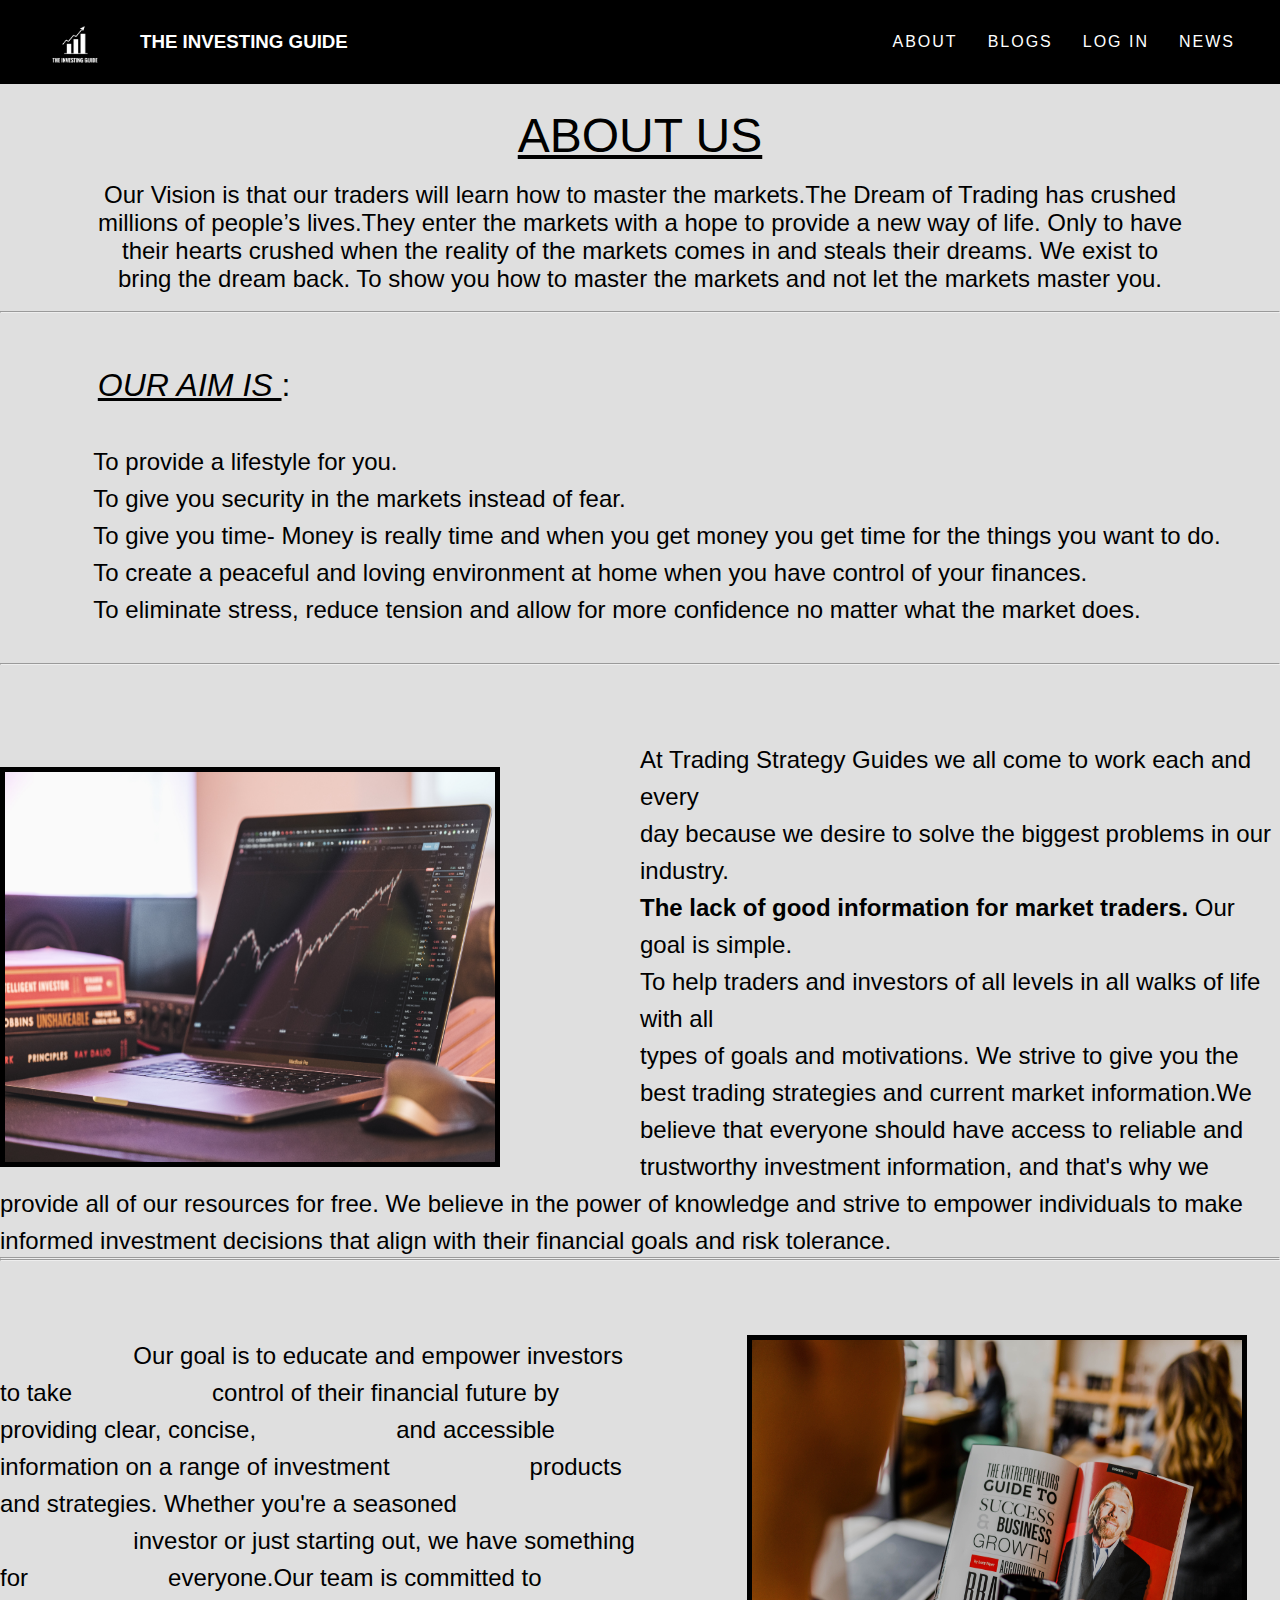
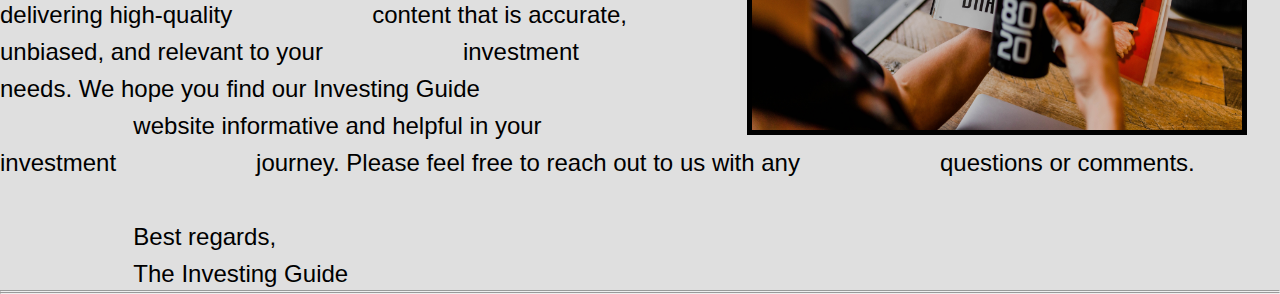
<file: projects/mini project/about us.html>
<!DOCTYPE html>
<html lang="en">
<head>
  <meta charset="UTF-8">
  <meta http-equiv="X-UA-Compatible" content="IE=Edge">
  <meta name="viewport" content="width=device-width, initial-scale=1">

  <title>The Trading Guide</title>
  
  <link rel="stylesheet" href="style.css">
</head>

<body bgcolor="#DFDFDF">
	 <header>
	 	 <div class="nav-left">
        <a href="index.html" class="logo"><img src="images/logq.jpg"></a>
         <p><h3 align="left"><font color="white" face="Bahnschrift"> THE INVESTING GUIDE</font></h3></p></div>
        <ul>
            <li class="active"><a href="about us.html">ABOUT</a></li>
            <li><a href="https://zerodha.com/varsity/module/introduction-to-stock-markets/">BLOGS</a></li>
            <li><a href="login.html">LOG IN</a></li>
            <li><a href="https://timesofindia.indiatimes.com/topic/finance">NEWS</a></li>
        </ul>
    </header>

	

<br><br><br<br><br><br<br><br><br<br><br><br><font face="Bahnschrift" size="10" color="black"><u><center>ABOUT US</u></font><br><br>
<font face="Bahnschrift" size="5" color="black">Our Vision is that our traders will learn how to master the markets.The Dream of Trading has crushed <br>millions of people’s lives.They enter the markets with a hope to provide a new way of life. Only to have<br> their  hearts crushed when  the reality of the markets comes in and steals their  dreams.  We exist to<br> bring the dream back. To show you how to master the markets and not let the markets master you.</font></center><br><hr>
<br><br><br><font face="Bahnschrift" size="6" color="black"> &nbsp; &nbsp; &nbsp; &nbsp; &nbsp; &nbsp;<u><i>OUR AIM IS </i></u>:
	<br><br><font face="Bahnschrift" size="5" color="black">&nbsp;&nbsp;&nbsp;&nbsp;&nbsp;&nbsp; &nbsp; &nbsp; &nbsp; &nbsp;To provide a lifestyle for you.<br>
	&nbsp;&nbsp;&nbsp;&nbsp;&nbsp;&nbsp; &nbsp; &nbsp; &nbsp; &nbsp;To give you security in the markets instead of fear.<br>
	&nbsp;&nbsp;&nbsp;&nbsp;&nbsp;&nbsp; &nbsp; &nbsp; &nbsp; &nbsp;To give you time- Money is really time and when you get money you get time for the things you want to do.<br>
	&nbsp;&nbsp;&nbsp;&nbsp;&nbsp;&nbsp; &nbsp; &nbsp; &nbsp; &nbsp;To create a peaceful and loving environment at home when you have control of your finances.<br>
	&nbsp;&nbsp;&nbsp;&nbsp;&nbsp;&nbsp; &nbsp; &nbsp; &nbsp; &nbsp;To eliminate stress, reduce tension and allow for more confidence no matter what the market does.<br><br><hr><br><br>
	<div class="photo">
		&nbsp;&nbsp;&nbsp;&nbsp;&nbsp;&nbsp;&nbsp;&nbsp;&nbsp;&nbsp;&nbsp;&nbsp;&nbsp;&nbsp;&nbsp;&nbsp;&nbsp;&nbsp;&nbsp;&nbsp;&nbsp;&nbsp;&nbsp;&nbsp;&nbsp;&nbsp;<img src="images/back.jpg" height="400" width="500" border="5"></div>At Trading Strategy Guides we all come to work each and every<br> day because we desire to solve the biggest problems in our industry. <b><br>The lack of good information for market traders.</b> Our goal is simple. <br>To help traders and investors of all levels in all walks of life with all<br> types of goals and motivations.  We strive to give you the best trading strategies and current market information.We believe that everyone should have access to reliable and trustworthy investment information, and that's why we provide all of our resources for free. We believe in the power of knowledge and strive to empower individuals to make informed investment decisions that align with their financial goals and risk tolerance. 
		<div class="wait"><hr><hr>
		</div>
		<br><br><div class="web">&nbsp;&nbsp;&nbsp;&nbsp;&nbsp;&nbsp;&nbsp;&nbsp;&nbsp;&nbsp;&nbsp;&nbsp;&nbsp;&nbsp;&nbsp;&nbsp;<img src="images/back2.jpg" height="400" width="500" border="5"></div>&nbsp;&nbsp;&nbsp;&nbsp;&nbsp;&nbsp;&nbsp;&nbsp;&nbsp;&nbsp;&nbsp;&nbsp;&nbsp;&nbsp;&nbsp;&nbsp;&nbsp;&nbsp;&nbsp;&nbsp;Our goal is to educate and empower investors to take &nbsp;&nbsp;&nbsp;&nbsp;&nbsp;&nbsp;&nbsp;&nbsp;&nbsp;&nbsp;&nbsp;&nbsp;&nbsp;&nbsp;&nbsp;&nbsp;&nbsp;&nbsp;&nbsp;&nbsp;control of their financial future by providing clear, concise, &nbsp;&nbsp;&nbsp;&nbsp;&nbsp;&nbsp;&nbsp;&nbsp;&nbsp;&nbsp;&nbsp;&nbsp;&nbsp;&nbsp;&nbsp;&nbsp;&nbsp;&nbsp;&nbsp;&nbsp;and accessible information on a range of investment &nbsp;&nbsp;&nbsp;&nbsp;&nbsp;&nbsp;&nbsp;&nbsp;&nbsp;&nbsp;&nbsp;&nbsp;&nbsp;&nbsp;&nbsp;&nbsp;&nbsp;&nbsp;&nbsp;&nbsp;products and strategies. Whether you're a seasoned &nbsp;&nbsp;&nbsp;&nbsp;&nbsp;&nbsp;&nbsp;&nbsp;&nbsp;&nbsp;&nbsp;&nbsp;&nbsp;&nbsp;&nbsp;&nbsp;&nbsp;&nbsp;&nbsp;&nbsp;investor or just starting out, we have something for &nbsp;&nbsp;&nbsp;&nbsp;&nbsp;&nbsp;&nbsp;&nbsp;&nbsp;&nbsp;&nbsp;&nbsp;&nbsp;&nbsp;&nbsp;&nbsp;&nbsp;&nbsp;&nbsp;&nbsp;everyone.Our team is committed to delivering high-quality &nbsp;&nbsp;&nbsp;&nbsp;&nbsp;&nbsp;&nbsp;&nbsp;&nbsp;&nbsp;&nbsp;&nbsp;&nbsp;&nbsp;&nbsp;&nbsp;&nbsp;&nbsp;&nbsp;&nbsp;content that is accurate, unbiased, and relevant to your &nbsp;&nbsp;&nbsp;&nbsp;&nbsp;&nbsp;&nbsp;&nbsp;&nbsp;&nbsp;&nbsp;&nbsp;&nbsp;&nbsp;&nbsp;&nbsp;&nbsp;&nbsp;&nbsp;&nbsp;investment needs. We hope you find our Investing Guide &nbsp;&nbsp;&nbsp;&nbsp;&nbsp;&nbsp;&nbsp;&nbsp;&nbsp;&nbsp;&nbsp;&nbsp;&nbsp;&nbsp;&nbsp;&nbsp;&nbsp;&nbsp;&nbsp;&nbsp;website informative and helpful in your investment &nbsp;&nbsp;&nbsp;&nbsp;&nbsp;&nbsp;&nbsp;&nbsp;&nbsp;&nbsp;&nbsp;&nbsp;&nbsp;&nbsp;&nbsp;&nbsp;&nbsp;&nbsp;&nbsp;&nbsp;journey. Please feel free to reach out to us with any &nbsp;&nbsp;&nbsp;&nbsp;&nbsp;&nbsp;&nbsp;&nbsp;&nbsp;&nbsp;&nbsp;&nbsp;&nbsp;&nbsp;&nbsp;&nbsp;&nbsp;&nbsp;&nbsp;&nbsp;questions or comments.<br><br>
		&nbsp;&nbsp;&nbsp;&nbsp;&nbsp;&nbsp;&nbsp;&nbsp;&nbsp;&nbsp;&nbsp;&nbsp;&nbsp;&nbsp;&nbsp;&nbsp;&nbsp;&nbsp;&nbsp;&nbsp;Best regards,<br>
		&nbsp;&nbsp;&nbsp;&nbsp;&nbsp;&nbsp;&nbsp;&nbsp;&nbsp;&nbsp;&nbsp;&nbsp;&nbsp;&nbsp;&nbsp;&nbsp;&nbsp;&nbsp;&nbsp;&nbsp;The Investing Guide
	<div class="wait"><hr><hr>
		</div>


</body>
</html>
</file>
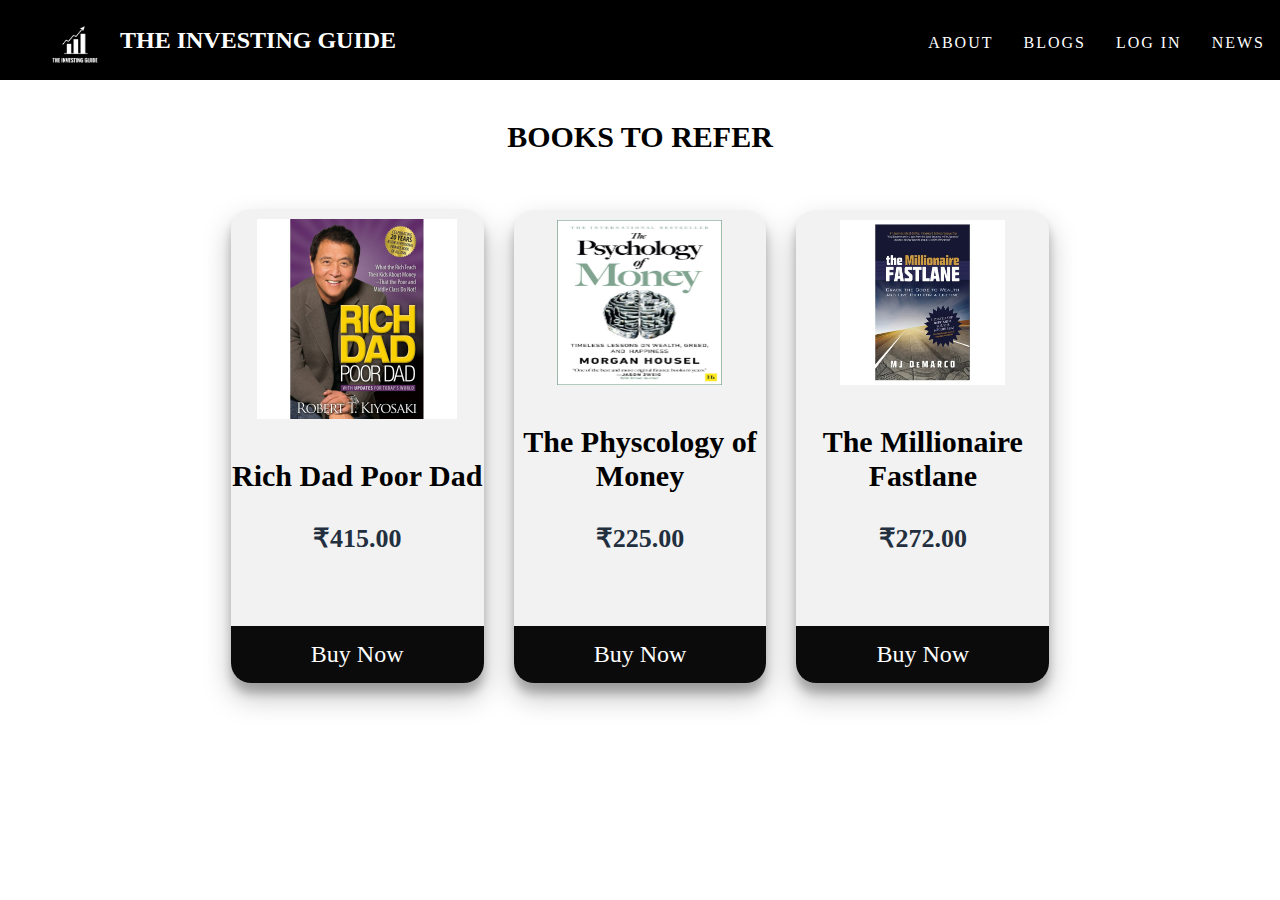
<file: projects/mini project/book.html>
<!DOCTYPE html>
<html>
<head>
    <title>Books to refer</title>
    <meta charset="utf-8">
    <meta name="viewpost" content="width=device-width, intial-scale=1.0">
    <link rel="stylesheet" type="text/css" href="style1.css">
    <link rel="stylesheet" href="https://cdnjs.cloudflare.com/ajax/libs/font-awesome/6.2.1/css/all.min.css" integrity="sha512-MV7K8+y+gLIBoVD59lQIYicR65iaqukzvf/nwasF0nqhPay5w/9lJmVM2hMDcnK1OnMGCdVK+iQrJ7lzPJQd1w==" crossorigin="anonymous" referrerpolicy="no-referrer" />
</head>
<body>
     <header>
        <div class="nav-left">
        <a href="index.html" class="logo"><img src="images/logq.jpg"></a>
         <p><h2 align="left"><font color="white" face="Bahnschrift"> THE INVESTING GUIDE</font></h2></p></div>
        <ul>
            <li><a href="about us.html">ABOUT</a></li>
            <li><a href="https://zerodha.com/varsity/module/introduction-to-stock-markets/">BLOGS</a></li>
            <li><a href="login.html">LOG IN</a></li>
            <li><a href="https://timesofindia.indiatimes.com/topic/finance">NEWS</a></li>
            <li><a href=""></a></li>
        </ul>
    </header><br><br><br><br>
    <center><h3 >BOOKS TO REFER</h3>
    <div class="gallery">
        <div class="content">
            <img src="images/rich.png">
            <h3>Rich Dad Poor Dad</h3>
            <h6>₹415.00</h6>
            <ul>
                <li><i class="fa fa-star checked"></i></li>
                <li><i class="fa fa-star checked"></i></li>
                <li><i class="fa fa-star checked"></i></li>
                <li><i class="fa fa-star checked"></i></li>
                <li><i class="fa fa-star "></i></li>
            </ul>
           <a href="https://www.amazon.in/Rich-Dad-Poor-Middle-Anniversary/dp/1612681131/ref=asc_df_1612681131/?tag=googleshopdes-21&linkCode=df0&hvadid=586333930484&hvpos=&hvnetw=g&hvrand=1824824405085141612&hvpone=&hvptwo=&hvqmt=&hvdev=c&hvdvcmdl=&hvlocint=&hvlocphy=1007769&hvtargid=pla-1619920072976&psc=1"> <button class="buy-1">Buy Now</button></a>
        </div>



        <div class="content">
            <img class="im" src="images/thescy.png">
            <h3>The Physcology of Money</h3>
            <h6>₹225.00</h6>
            <ul>
                <li><i class="fa fa-star checked"></i></li>
                <li><i class="fa fa-star checked"></i></li>
                <li><i class="fa fa-star checked"></i></li>
                <li><i class="fa fa-star checked"></i></li>
                <li><i class="fa fa-star "></i></li>
            </ul>
           <a href="https://www.amazon.in/Psychology-Money-Morgan-Housel/dp/9390166268/ref=asc_df_9390166268/?tag=googleshopdes-21&linkCode=df0&hvadid=397008395029&hvpos=&hvnetw=g&hvrand=18177601297747503525&hvpone=&hvptwo=&hvqmt=&hvdev=c&hvdvcmdl=&hvlocint=&hvlocphy=1007769&hvtargid=pla-975498148484&psc=1&ext_vrnc=hi"> <button class="buy-2">Buy Now</button></a>

        </div>


         <div class="content">
            <img class="im" src="images/book2.png">
            <h3>The Millionaire Fastlane</h3>
            <h6>₹272.00</h6>
            <ul>
                <li><i class="fa fa-star checked"></i></li>
                <li><i class="fa fa-star checked"></i></li>
                <li><i class="fa fa-star checked"></i></li>
                <li><i class="fa fa-star checked"></i></li>
                <li><i class="fa fa-star "></i></li>
            </ul>
           <a href="https://www.amazon.in/Millionaire-Fastlane-Crack-Wealth-Lifetime/dp/9390085497/ref=sr_1_3?crid=EQI3ID9FFLTW&keywords=The+Millionaire+Fastlane&qid=1675658013&sprefix=the+millionaire+fastlane%2Caps%2C319&sr=8-3"> <button class="buy-2">Buy Now</button></a>

        </div>

    </div>

</body>
</html>
</file>
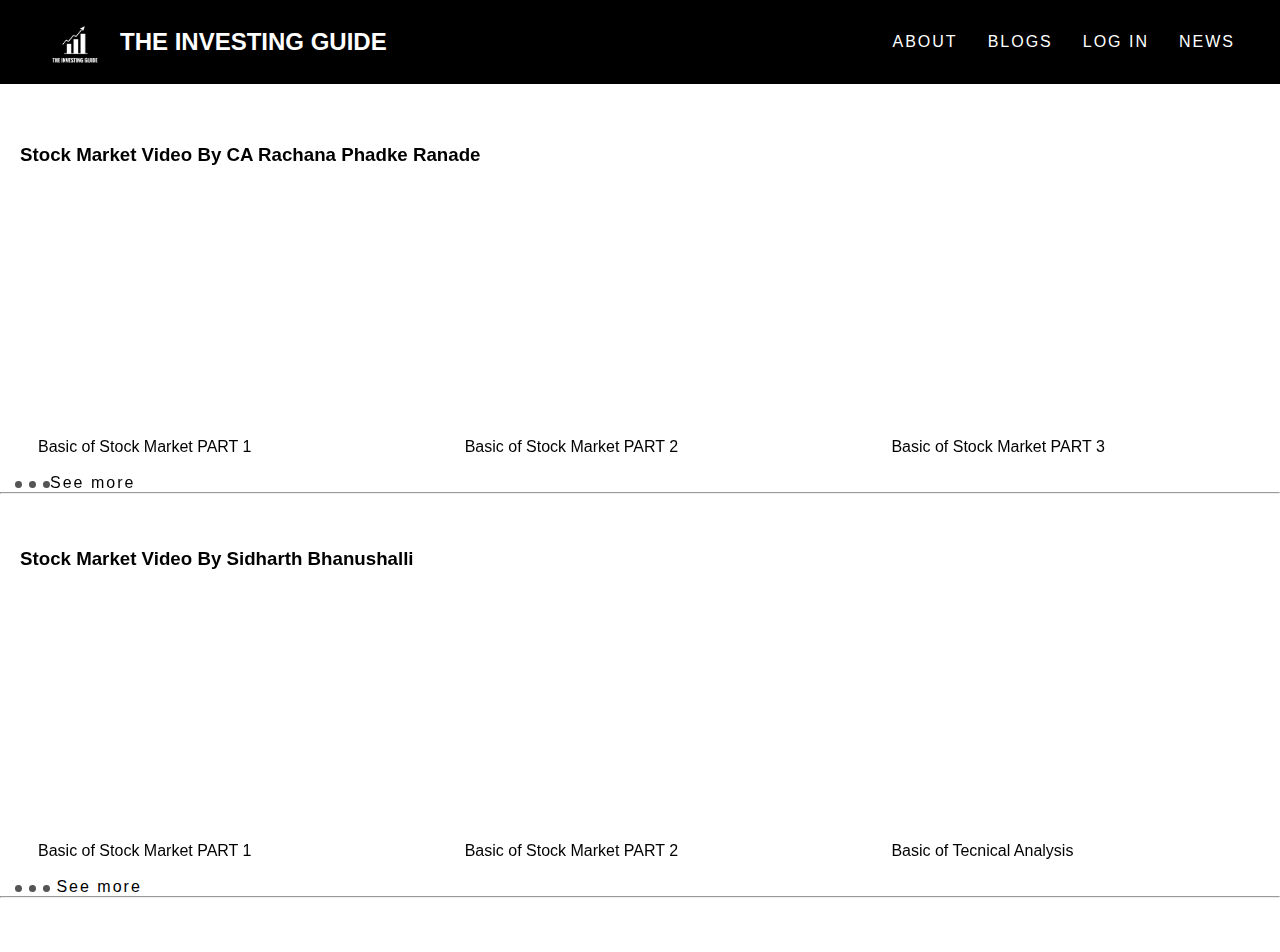
<file: projects/mini project/free.html>
<!DOCTYPE html>
<html>
<head>
    <meta charset="utf-8">
        <link rel="stylesheet" href="style.css">

	<title>Trade</title>
</head>
<body bgcolor="">
    <header>
        <div class="nav-left">
        <a href="index.html" class="logo"><img src="images/logq.jpg"></a>
         <p><h2 align="left"><font color="white" face="Bahnschrift"> THE INVESTING GUIDE</font></h2></p></div>
        <ul>
            <li><a href="about us.html">ABOUT</a></li>
            <li><a href="https://zerodha.com/varsity/module/introduction-to-stock-markets/">BLOGS</a></li>
            <li><a href="login.html">LOG IN</a></li>
            <li><a href="https://timesofindia.indiatimes.com/topic/finance">NEWS</a></li>
        </ul>
    </header><br><br><br><br><br><br><br><br>
    <h3 >Stock Market Video By CA Rachana Phadke Ranade</h3><br>
    <div class="part1">
   <iframe class="p3" width="560" height="315" src="https://www.youtube.com/embed/hBKqk5oYexw" title="YouTube video player" frameborder="0" allow="accelerometer; autoplay; clipboard-write; encrypted-media; gyroscope; picture-in-picture; web-share" allowfullscreen></iframe>
<p class="basic">Basic of Stock Market PART 3</p></div>
 <div class="part2">
   <iframe class="p1" width="560" height="315" src="https://www.youtube.com/embed/Xn7KWR9EOGQ" title="YouTube video player" frameborder="0" allow="accelerometer; autoplay; clipboard-write; encrypted-media; gyroscope; picture-in-picture; web-share" allowfullscreen>
   </iframe><p class="basic">Basic of Stock Market PART 1</p></div>
<div class="part3">
     <iframe class="p2" width="560" height="315" src="https://www.youtube.com/embed/bLl_VRQ7pBs" title="YouTube video player" frameborder="0" allow="accelerometer; autoplay; clipboard-write; encrypted-media; gyroscope; picture-in-picture; web-share" allowfullscreen></iframe>
 <p class="basic">Basic of Stock Market PART 2</p></div><br>
 <a class="a1" href="https://youtube.com/playlist?list=PL8uhW8cclMiNv8UT1NUawB-XpXVeJ8mN8"><img src="images/more.png">See more</a><hr>
<br><br><br>

 <h3 >Stock Market Video By Sidharth Bhanushalli</h3>
<br>
    <div class="part1">
        <iframe class="p3" width="560" height="315" src="https://www.youtube.com/embed/qQkidvqvyR0" title="YouTube video player" frameborder="0" allow="accelerometer; autoplay; clipboard-write; encrypted-media; gyroscope; picture-in-picture; web-share" allowfullscreen></iframe>
   
<p class="basic">Basic of Tecnical Analysis</p></div>
 <div class="part2">
    <iframe class="p1" width="560" height="315" src="https://www.youtube.com/embed/4MjCdCIFFis" title="YouTube video player" frameborder="0" allow="accelerometer; autoplay; clipboard-write; encrypted-media; gyroscope; picture-in-picture; web-share" allowfullscreen></iframe>
   <p class="basic">Basic of Stock Market PART 1</p></div>
<div class="part3">
     <iframe class="p2" width="560" height="315" src="https://www.youtube.com/embed/LdV4hCAJF7g" title="YouTube video player" frameborder="0" allow="accelerometer; autoplay; clipboard-write; encrypted-media; gyroscope; picture-in-picture; web-share" allowfullscreen></iframe>
 <p class="basic">Basic of Stock Market PART 2</p></div><br>
<a class="a1" href="https://youtube.com/playlist?list=PL52v3QBZlsXZxmYq8x7ArhNUdlkoyLk5U"><img src="images/more.png">
See more</a><hr><br><br><br>
</body>
</html>
</file>
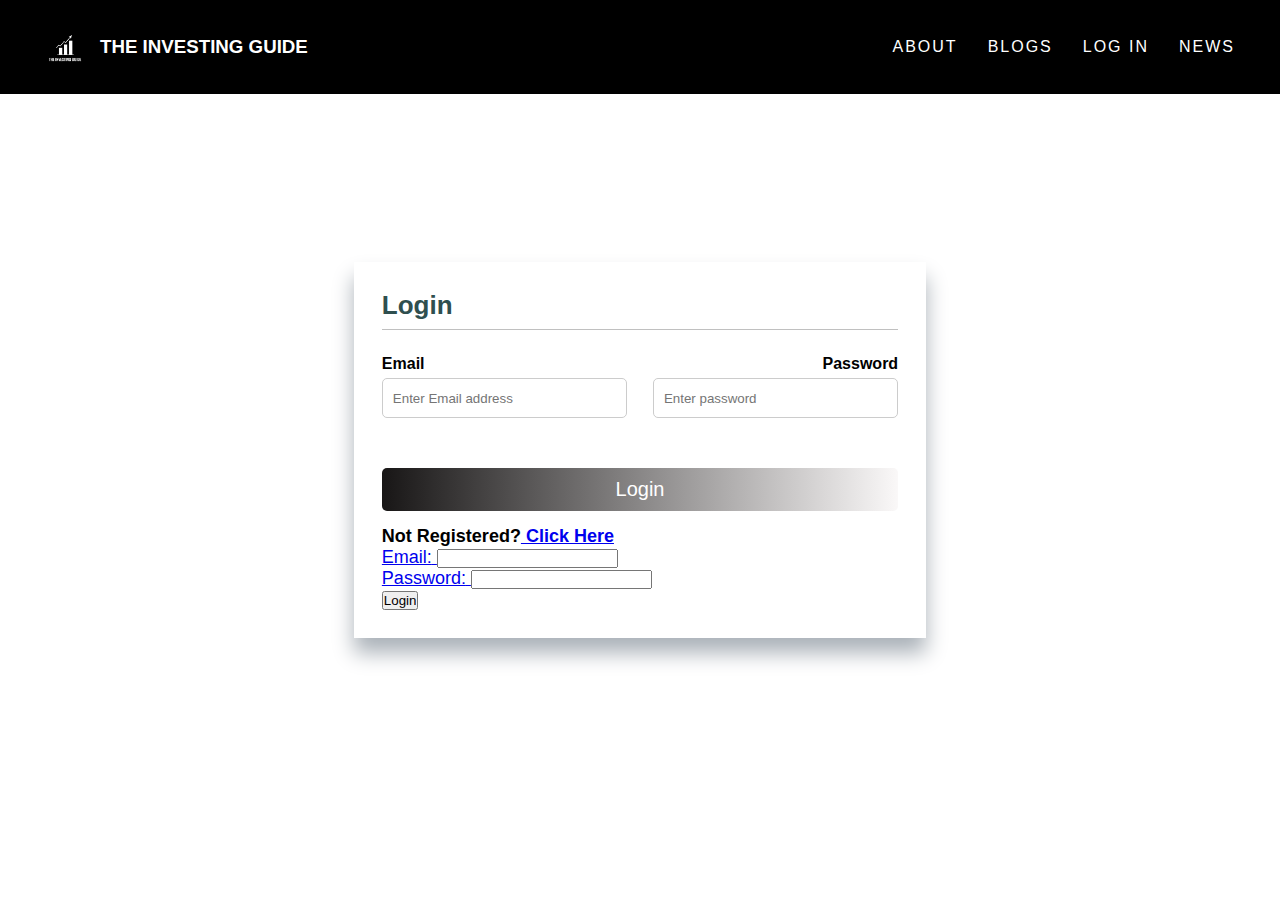
<file: projects/mini project/login.html>
<!DOCTYPE html>
<html lang="en">
<head>
	<meta charset="utf-8">
	<meta http-equiv="X-UA-Compatible" content="IE=edge">
	<meta name="viewport" content="width=device-width, initial-scale=1.0">
	<link rel="stylesheet" href="stylesheet.css">
	<title>Login</title>
</head>
<body>
	 <header>
	 	 <div class="nav-left">
        <a href="index.html" class="logo"><img src="images/logq.jpg"></a>
         <p><h3 align="left"><font color="white" face="Bahnschrift"> THE INVESTING GUIDE</font></h3></p></div>
        <ul>
            <li><a href="about us.html">ABOUT</a></li>
            <li><a href="https://zerodha.com/varsity/module/introduction-to-stock-markets/">BLOGS</a></li>
            <li><a href="login.html">LOG IN</a></li>
            <li><a href="https://timesofindia.indiatimes.com/topic/finance">NEWS</a></li>
        </ul>
    </header>
	<div class="container">
		<form action="" method="post">
			<h2>Login</h2>
			<div class="content">
				
				<div class="input-box">
					<label for="email">Email</label>
					<input type="email" placeholder="Enter Email address" name="email" required>
				</div>
				
				<div class="input-box">
					<label for="password">Password</label>
					<input type="password" placeholder="Enter password" name="password" required>
				</div>
			</div>
			<div class="button-container">
				<button type="submit">Login</button>
		</form>
		</div>
		<font face="sans-serif" size="4" color="black"><b>Not Registered?<a href="reg.html"> Click Here</b>

</body>
</html>








<div class="form">
<form method="post" action="" >
    <label>Email:</label>
    <input type="text" name="email" required><br>

    <label>Password:</label>
    <input type="password" name="password" required><br>

    <input type="submit" value="Login">
</form>
</div>
</file>
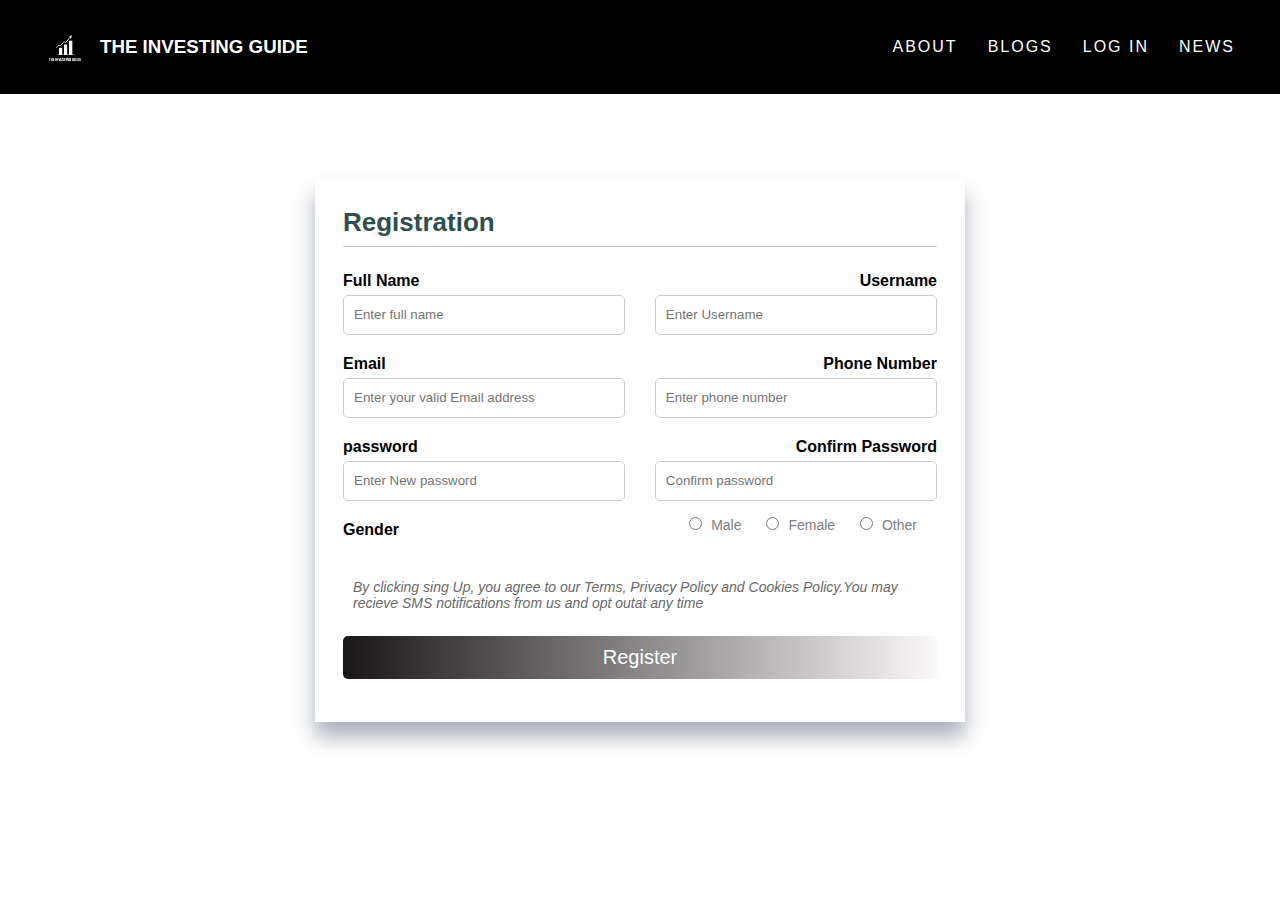
<file: projects/mini project/reg.html>
<!DOCTYPE html>
<html lang="en">
<head>
	<meta charset="utf-8">
	<meta http-equiv="X-UA-Compatible" content="IE=edge">
	<meta name="viewport" content="width=device-width, initial-scale=1.0">
	<link rel="stylesheet" href="stylesheet.css">
	<title>Register</title>
</head>
<body>
	 <header>
	 	 <div class="nav-left">
        <a href="index.html" class="logo"><img src="images/logq.jpg"></a>
         <p><h3 align="left"><font color="white" face="Bahnschrift"> THE INVESTING GUIDE</font></h3></p></div>
        <ul>
            <li><a href="about us.html">ABOUT</a></li>
            <li><a href="https://zerodha.com/varsity/module/introduction-to-stock-markets/">BLOGS</a></li>
            <li><a href="login.html">LOG IN</a></li>
            <li><a href="https://timesofindia.indiatimes.com/topic/finance">NEWS</a></li>
        </ul>
    </header><br><br>
	<div class="container">
		<form action="connection.php" method="post">
			<h2>Registration</h2>
			<div class="content">
				<div class="input-box">
					<label for="name">Full Name</label>
					<input type="text" placeholder="Enter full name" name="name" required>
				</div>
				<div class="input-box">
					<label for="Username">Username</label>
					<input type="text" placeholder="Enter Username" name="uname" required>
				</div>
				<div class="input-box">
					<label for="email">Email</label>
					<input type="email" placeholder="Enter your valid Email address" name="email" required>
				</div>
				<div class="input-box">
					<label for="phonenumber">Phone Number</label>
					<input type="tel" placeholder="Enter phone number" name="phoneNumber" required>
				</div>
				<div class="input-box">
					<label for="password">password</label>
					<input type="password" placeholder="Enter New password" name="password" required>
				</div>
				<div class="input-box">
					<label for="Cpassword">Confirm Password</label>
					<input type="password" placeholder="Confirm password" name="ConfirmPassword" required>
				</div>
				<span class="gender-title">Gender</span>
				<div class="gender-category">
					<input type="radio" name="gender" id="male">
					<label for="gender">Male</label>
					<input type="radio" name="gender" id="female">
					<label for="gender">Female</label>
					<input type="radio" name="gender" id="other">
					<label for="gender">Other</label>
				</div>
			</div>
			<div class="alert">
				<p>By clicking sing Up, you agree to our Terms, Privacy Policy and Cookies Policy.You may recieve SMS notifications from us and opt outat any time</p>
			</div>
			<div class="button-container">
				<button type="submit">Register</button>
		</form>
		</div>

</body>
</html>
</file>
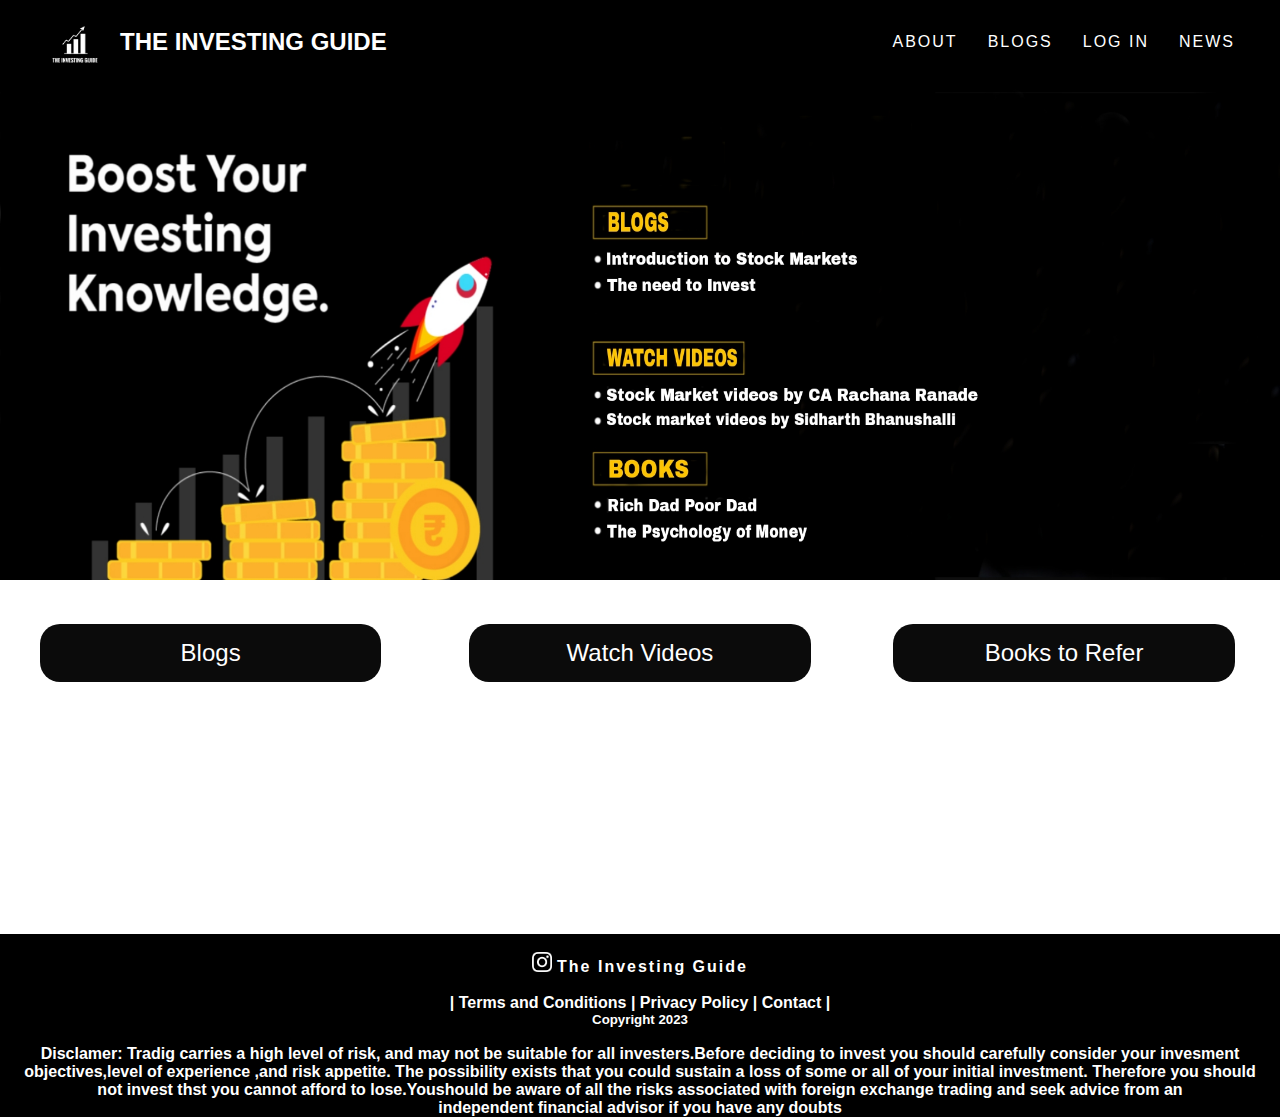
<file: projects/mini project/start.html>
<!DOCTYPE html>
<html>
<head>
	<title>start</title>
	<link rel="stylesheet" href="style.css">
</head>
<body bgcolor="">
	<header>
        <div class="nav-left">
        <a href="index.html" class="logo"><img src="images/logq.jpg"></a>
         <p><h2 align="left"><font color="white" face="Bahnschrift"> THE INVESTING GUIDE</font></h2></p></div>
        <ul>
            <li><a href="about us.html">ABOUT</a></li>
            <li><a href="https://zerodha.com/varsity/module/introduction-to-stock-markets/">BLOGS</a></li>
            <li><a href="login.html">LOG IN</a></li>
            <li><a href="https://timesofindia.indiatimes.com/topic/finance">NEWS</a></li>
        </ul>
    </header>
     <div class="design"> <img src="images/int2.jpg" class="intro"></div>
     
     
<div class="cont">

 <div class ="div1">
                    <a href="book.html"><!-- <table>
                        <tr>
                            <th><img src="images/blog1.jpg" width="280px"></th>
                        </tr>
                        <tr>
                            <th><p>Books to Refer</p></th>
                        </tr>
                    </table> -->
                    <button class="buy-1">Books to Refer</button></a>


                </center></div>
                 
                
                <div class="div2">
                     <a href="https://zerodha.com/varsity/module/introduction-to-stock-markets/"><!-- <table align="right">
                        <tr>
                            <th><img src="images/blog1.jpg" width="280px"></th>
                        </tr>
                        <tr>
                            <th><p>Blog</p></th>
                        </tr>
                    </table> -->
                    <button class="buy-1">Blogs</button></a>

                    

                </center></div>
                <div class="div3"><center>
                     <a href="vtrade.html"><!-- <table>
                        <tr>
                            <th><img src="images/ved1.jpg" width="280px"></th>
                        </tr>
                        <tr>
                            <th><p>Videos</p></th>
                        </tr>
                    </table> -->
                    <button class="buy-1">Watch Videos</button></a>

                    

                </center></div></div>
<br>
<br>
<br>
<br><br>
<br>
<br>
<br>
<br>
<br>

<br>
<br>
<br>
<br>

                <div class="disclaimer">
<h4><font color="white"><center><br>
    <a class="a2" href=""><img class="ins" src="images/insta1.png">The Investing Guide</a><br><br>


    <h4>| Terms and Conditions | Privacy Policy | Contact |</h4><h5>Copyright 2023</h5><br>Disclamer: Tradig carries a high level of risk, and may not be suitable for all investers.Before deciding to invest you should carefully consider your invesment<br>objectives,level of experience ,and risk appetite. The possibility exists that you could sustain a loss of some or all of your initial investment. Therefore you should <br>not invest thst you cannot afford to lose.Youshould be aware of all the risks associated with foreign exchange trading and seek advice from an<br>independent financial advisor if you have any doubts<br></font>
</center></h4></div>
</body>
</html>
</file>
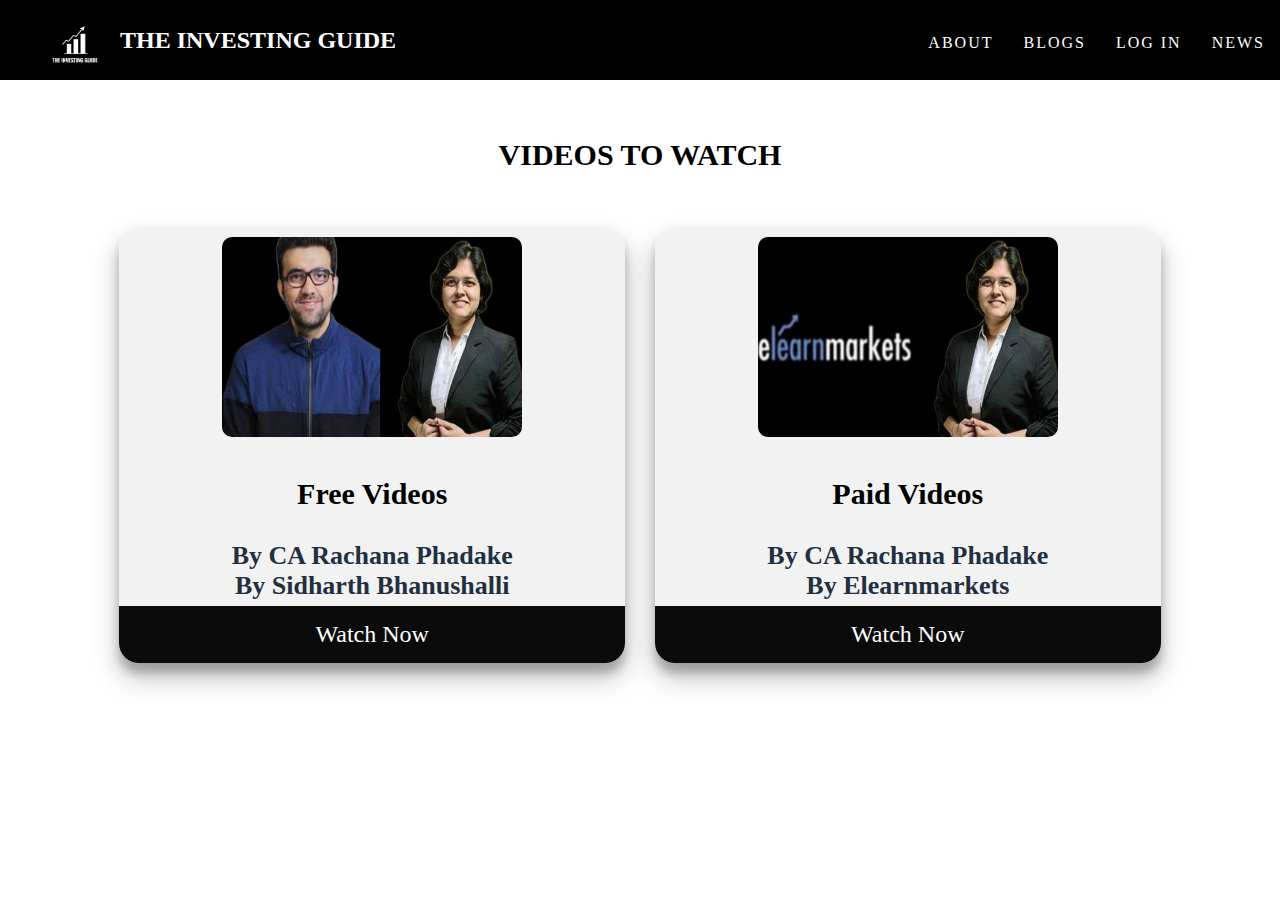
<file: projects/mini project/vtrade.html>
<!DOCTYPE html>
<html>
<head>
    <title>Books to refer</title>
    <meta charset="utf-8">
    <meta name="viewpost" content="width=device-width, intial-scale=1.0">
    <link rel="stylesheet" type="text/css" href="style1.css">
    <link rel="stylesheet" href="https://cdnjs.cloudflare.com/ajax/libs/font-awesome/6.2.1/css/all.min.css" integrity="sha512-MV7K8+y+gLIBoVD59lQIYicR65iaqukzvf/nwasF0nqhPay5w/9lJmVM2hMDcnK1OnMGCdVK+iQrJ7lzPJQd1w==" crossorigin="anonymous" referrerpolicy="no-referrer" />
</head>
<body>
     <header>
        <div class="nav-left">
        <a href="index.html" class="logo"><img src="images/logq.jpg"></a>
         <p><h2 align="left"><font color="white" face="Bahnschrift"> THE INVESTING GUIDE</font></h2></p></div>
        <ul>
            <li><a href="about us.html">ABOUT</a></li>
            <li><a href="https://zerodha.com/varsity/module/introduction-to-stock-markets/">BLOGS</a></li>
            <li><a href="login.html">LOG IN</a></li>
            <li><a href="https://timesofindia.indiatimes.com/topic/finance">NEWS</a></li>
            <li><a href=""></a></li>
        </ul>
    </header><br><br><br><br><br>
    <center><h3 >VIDEOS TO WATCH</h3>
    <div class="gallery">
        <div class="content1">
            <img class="i1" src="images/h12.png">
            <h3>Free Videos</h3>
            <h6>By CA Rachana Phadake </h6>
            <h6>By Sidharth Bhanushalli </h6>

           <!--  <ul>
                <li><i class="fa fa-star checked"></i></li>
                <li><i class="fa fa-star checked"></i></li>
                <li><i class="fa fa-star checked"></i></li>
                <li><i class="fa fa-star checked"></i></li>
                <li><i class="fa fa-star "></i></li>
            </ul> -->
           <a href="free.html"> <button class="buy-1">Watch Now</button></a>
        </div>



        <div class="content1">
            <img class="i2" src="images/tr2.png">
            <h3>Paid Videos</h3>
            <h6>By CA Rachana Phadake</h6>
            <h6>By Elearnmarkets</h6>

            <!-- <ul>
                <li><i class="fa fa-star checked"></i></li>
                <li><i class="fa fa-star checked"></i></li>
                <li><i class="fa fa-star checked"></i></li>
                <li><i class="fa fa-star checked"></i></li>
                <li><i class="fa fa-star "></i></li>
            </ul> -->
           <a href="https://www.rachanaranade.com/?gclid=EAIaIQobChMIv5Xtspfy_AIVW5JmAh2e5gEBEAAYASAAEgKZYvD_BwE"> <button class="buy-2">Watch Now</button></a>

        </div>

    </div>

</body>
</html>
</file>
<file: projects/mini project/style.css>
*{
    margin: 0;
    padding: 0;
    font-family: 'poppins', sans-serif; 
    box-sizing: border-box;
}

body{
	/*background-image: url("images/1666097112253.jpg ");
		background-repeat: no-repeat;
		background-size: cover;*/
         /*background: #000;*/
         /*min-height: 200vh;*/
	}
header{
    position: fixed;
    top: 0;
    left: 0;
    width: 100%;
    /*height: 80px;*/
    display: flex;
    justify-content: space-between;
    align-items: center;
    background: black;
    /*transition: 0.6%;*/
    padding: 5px 30px;
    z-index: 100000;
}
.nav-left{
    display: flex;
    align-items: center;
}
header .logo{
    position: relative;
    font-weight: 700;
    color: #fff;
    text-decoration: none;
    font-size: 
    text-transform:uppercase;
}
header .logo img{
    width: 70px;
    height: 70px;
    margin-left: 10px;
    margin-right: 10px;
    border-radius: 50px;
}

header ul{
    position: relative;
    display: flex;
    justify-content: center;
    align-items: center;
}
header ul li{
    position: relative;
    list-style: none;
}
header ul li a{
    position: relative;
    margin: 0 15px;
    text-decoration: none;
    letter-spacing: 2px;
    color: #fff;
    /*font-color:white;*/

}
header ul li a:hover{
    font-weight: bold;
    color: deepskyblue;
    background: #f1f1f1;
    height: 80px;
    background-color: rgba(0,0,0,0.1);
}
header ul li .active{
     font-weight: bold;
    color: deepskyblue;
    background: #f1f1f1;
    height: 80px;
    background-color: rgba(0,0,0,0.1);
}
}
.design{
    float: center;
}
.intro{
    width: 100%;
    height: 500px;
    margin-top: 80px;
}
.start{
    align-items: center;
}

.start img{
    width: 250px;
    margin-top: 15px;
    margin-left: 630px
}
.cont{
    /*margin-top: 250px;*/
}
.cont a{
    position: relative;
    /*margin: 0 15px;*/
    text-decoration: none;
    letter-spacing: 2px;
    color: black;
}
.cant a {
    position: relative;
    /*margin: 0 15px;*/
    text-decoration: none;
    letter-spacing: 2px;
    color: black;
}

.div1{
            width: 33.33%;
             
            float:right;
            /*margin-top: 100px;*/
            align-items: left;
        }
        .div2{
            width: 33.33%;
            /*margin-top: 100px;*/
            float: left;
            align-items: right;
             
        }
        .div3{
            width: 33.33%;
            /*margin-top: 100px;*/
             margin: 0 auto;
        }
        .div1 a button:hover{
            font-weight: bold;
    color: deepskyblue;
    background: #f1f1f1;
    /*height: 80px;*/
    background-color: rgba(0,0,0,0.1);
        }
        .div2 a button:hover{
            font-weight: bold;
    color: deepskyblue;
    background: #f1f1f1;
    /*height: 80px;*/
    background-color: rgba(0,0,0,0.1);
        }
        .div3 a button:hover{
            font-weight: bold;
    color: deepskyblue;
    background: #f1f1f1;
    /*height: 80px;*/
    background-color: rgba(0,0,0,0.1);
        }
table{
        border:2px solid black;
        border-radius: 10px;
        width: 300px;
        height: 300px;
        background: ##b9b6bb;
    }
    .photo{
        width: 50%;
        float: left;
    }
    .web{
        width: 50%;
        float: right;
    }
    .div12{
         width: 50%;
             
            float:right;
            /*margin-top: 100px;*/
            align-items: left;
    }
    .div22{
         width: 50%;
             
            float:right;
            /*margin-top: 100px;*/
            align-items: left;
    }
.t1{
    width: 400px;
    height: 400px;
}
h3{
    /*margin-top: 90px;*/
    margin-left: 20px;
    /*margin-bottom: 10px;*/
}
.part1{
            width: 33.33%;
             
            float:right;
            /*margin-top: 100px;*/
            align-items: left;
        }
        .part2{
            width: 33.33%;
            /*margin-top: 100px;*/
            float: left;
            align-items: right;
             
        }
        .part3{
            width: 33.33%;
            /*margin-top: 100px;*/
             margin: 0 auto;
        }
.p1, .p2 , .p3{
    width: 400px;
    height: 250px;
    margin-left: 35px;
}
.basic{
    margin-left: 38px;
}
h3 .h2{
    margin-top: 20px;
}
.a1{
    position: relative;
    margin: 0 15px;
    text-decoration: none;
    letter-spacing: 2px;
    color: black;
}
.a2{
    position: relative;
    margin: 0 15px;
    text-decoration: none;
    letter-spacing: 2px;
    color: white;
}
.disclaimer{
    background-color: black;
    
}
.ins{
    width: 20px;
    height: 20px;
    margin-right: 5px;
}
.t2{
    width: 220px;
    height: 300px;
}
button{
    text-align: center;
    font-size: 24px;
    color: #fff;
    width: 80%;
    padding: 15px;
    border:0;
    outline: none;
    cursor: pointer;
    margin-top: 5px;
    /*border-bottom-right-radius: 20px;
    border-bottom-left-radius: 20px;*/
    border-radius: 20px;
    margin-top: 40px;
    align-items: center;
    margin-left: 40px;
    margin-right: 40px

}
.buy-1{
    background: #0b0b0b;
}








.container{
    display: flex;
    justify-content: center;
    align-items: center;
    border-radius: 5px;

}
.container .coin-price{
    display: flex;
    justify-content: center;
    align-items: center;
    padding: 10px 20px;
    border-radius: 5px;
    box-shadow: 0 0 3px #ccc;
    margin: 7px;
    background-color: white;
}

.container .coin-price .logo{
    width: 70px;
    margin-right: 10px;
}
.container .coin-price .logo img{
    width: 100%;
}
.container .coin-price div{
    display: block;
}
.container .coin-price div h1{
    font-size: 20px;
}
</file>
<file: projects/mini project/style1.css>
*{
	font-family: 'Bahnschrift'
}
body{
	/*margin: o;*/


}
header{
    position: fixed;
    top: 0;
    left: 0;
    width: 100%;
    /*height: 80px;*/
    display: flex;
    justify-content: space-between;
    align-items: center;
    background: black;
    /*transition: 0.6%;*/
    padding: 5px 30px;
    z-index: 100000;
}
.nav-left{
    display: flex;
    align-items: center;
}
header .logo{
    position: relative;
    font-weight: 700;
    color: #fff;
    text-decoration: none;
    font-size: 
    text-transform:uppercase;
}
header .logo img{
    width: 70px;
    height: 70px;
    margin-left: 10px;
    margin-right: 10px;
    border-radius: 50px;
}

header ul{
    position: relative;
    display: flex;
    justify-content: center;
    align-items: center;
}
header ul li{
    position: relative;
    list-style: none;
}
header ul li a{
    position: relative;
    margin: 0 15px;
    text-decoration: none;
    letter-spacing: 2px;
    color: #fff;
    /*font-color:white;*/

}
header ul li a:hover{
    font-weight: bold;
    color: deepskyblue;
    background: #f1f1f1;
    height: 80px;
    background-color: rgba(0,0,0,0.1);
}
header ul li .active{
     font-weight: bold;
    color: deepskyblue;
    background: #f1f1f1;
    height: 80px;
    background-color: rgba(0,0,0,0.1);
}

h3{
	text-align: center;
	font-size: 30px;
	margin: o;
	padding-top: 10px
}
a{
	text-decoration: none;
}
.gallery{
	display: flex;
	flex-wrap: wrap;
	width: 100%;
	justify-content: center;
	align-items: center;
	margin: 40px 0;
}
.content{
	width: 20%;
	margin: 15px;
	box-sizing: border-box;
	float: left;
	text-align: center;
	border-radius: 20px;
	cursor: pointer;
	padding-top: 10px;
	box-shadow: 0 14px 28px rgba(0,0,0,0.25),0 10px 10px rgba(0,0,0,0.22);
	transition: .4s;
	background: #f2f2f2;
}
.contenet :hover{
	box-shadow: 0 3px 6px rgba(0,0,0,0.16),0 3px 3px rgba(0,0,0,0.23);
	transition: translate(opx, -8px);


}
.content1{
	width: 40%;
	margin: 15px;
	box-sizing: border-box;
	float: left;
	text-align: center;
	border-radius: 20px;
	cursor: pointer;
	padding-top: 10px;
	box-shadow: 0 14px 28px rgba(0,0,0,0.25),0 10px 10px rgba(0,0,0,0.22);
	transition: .4s;
	background: #f2f2f2;
}
.contenet1 :hover{
	box-shadow: 0 3px 6px rgba(0,0,0,0.16),0 3px 3px rgba(0,0,0,0.23);
	transition: translate(opx, -8px);


}
.content1 a button:hover{
            font-weight: bold;
    color: deepskyblue;
    background: #f1f1f1;
    /*height: 80px;*/
    background-color: rgba(0,0,0,0.1);
        }
.content a button:hover{
            font-weight: bold;
    color: deepskyblue;
    background: #f1f1f1;
    /*height: 80px;*/
    background-color: rgba(0,0,0,0.1);
        }
.i1{
	width: 300px;
	height: 200px;
	border-radius: 10px;
}
.i2{
	width: 300px;
	height: 200px;
	border-radius: 10px;
}
.in{
	width: 200px;
	height: 200px;

}
.im{
	width: 165px;
	height: 165px;
}
img{
	width: 200px;
	height: 200px;
	text-align: center;
	margin: 0 auto;
	display: block;
}
p{
	text-align: center;
	color: #b2bec3;
	padding-top: 0 8px;
}
h6{
	font-size: 26px;
	text-align: center;
	color: #222f3e;
	margin: 0;
}
ul
{
	list-style: none;
	display: flex;
	justify-content: center;
	align-items: center;
	padding-top: 0;

}
li{
	padding-top: 5px;
}
.fa{
	font-size: 26px;
	transition: .4s;
	margin: 3px;

}
.checked{
	color: #ff9f43
}
.fa:hover{
	transform: scale(1.3);
	transition: .6s;

}
button{
	text-align: center;
	font-size: 24px;
	color: #fff;
	width: 100%;
	padding: 15px;
	border:0;
	outline: none;
	cursor: pointer;
	margin-top: 5px;
	border-bottom-right-radius: 20px;
	border-bottom-left-radius: 20px;

}
.buy-1{
	background: #0b0b0b;
}
.buy-2{
	background: #0b0b0b;
}
</file>
<file: projects/mini project/stylesheet.css>
*{
	margin: 0;
	padding: 0;
	box-sizing: border-box;
	font-family: sans-serif;
}
body{
	display: flex;
	align-items: center;
	justify-content: center;
	height: 100vh;
}
.container{
	max-width: 650px;
	padding: 28px;
	margin: 0 28px;
	box-shadow: 0 15px 20px  #ABB2B9
}
h2{
	font-size: 26px;
	font-weight:600;
	text-align: left;
	color: #2f4f4f;
	padding-bottom: 8px;
	border-bottom: 1px solid silver;
}
.content{
	display: flex;
	flex-wrap: wrap;
	justify-content: space-between;
	padding: 20px 0;
}
.input-box{
	display: flex;
	flex-wrap: wrap;
	width: 50%;
	padding-bottom: 15px;
}
.input-box:nth-child(2n){
	justify-content: end;
}
.input-box label, .gender-title{
	width: 95%
	color: #2f4f4f;
	font-weight: bold;
	margin: 5px 0;
}
.gender-title{
	font-size: 16px;
}
.input-box input{
	height: 40px;
	width: 95%;
	padding: 0 10px;
	border-radius: 5px;
	border: 1px solid #ccc;
	outline: none;
}
.input-box input:is(:focus, :valid){
	box-shadow: 0 3px 6px rgba(0,0,0,0.2);
}
.gender-category{
	color: grey;
}
.gender-category label{
	padding: 0 20px 0 5px;
	font-size: 14px;
}
.gender-category label, .gender-category input{
	cursor: pointer;
}
.alert p{
	font-size: 14px;
	font-style: italic;
	color: dimgray;
	margin: 5px 0;
	padding: 10px;
}
.alert a{
	text-decoration: none;
}
.alert a:hover{
	text-decoration: underline;
}
.button-container{
	margin: 15px 0;
}
.button-container button{
	width: 100%;
	margin-top: 10px;
	padding: 10px;
	display: block;
	font-size: 20px;
	color: #fff;
	border: none;
	border-radius: 5px;
	background-image: linear-gradient(to right,#181616,#FAF8F8);
}
.button-container button:hover{
	background-image: linear-gradient(to right,#FAF8F8,#181616);
}


header{
    position: fixed;
    top: 0;
    left: 0;
    width: 100%;
    /*height: 80px;*/
    display: flex;
    justify-content: space-between;
    align-items: center;
    background: black;
    /*transition: 0.6%;*/
    padding: 20px 30px;
    z-index: 100000;
}
.nav-left{
    display: flex;
    align-items: center;
}
header .logo{
    position: relative;
    font-weight: 700;
    color: #fff;
    text-decoration: none;
    font-size: 
    text-transform:uppercase;
}
header .logo img{
    width: 50px;
    height: 50px;
    margin-left: 10px;
    margin-right: 10px;
    border-radius: 50px;
}
header ul{
    position: relative;
    display: flex;
    justify-content: center;
    align-items: center;
}
header ul li{
    position: relative;
    list-style: none;
}
header ul li a{
    position: relative;
    margin: 0 15px;
    text-decoration: none;
    letter-spacing: 2px;
    color: #fff;
    /*font-color:white;*/

}
header ul li a:hover{
    font-weight: bold;
    color: deepskyblue;
    background: #f1f1f1;
    height: 80px;
    background-color: rgba(0,0,0,0.1);
}
</file>
